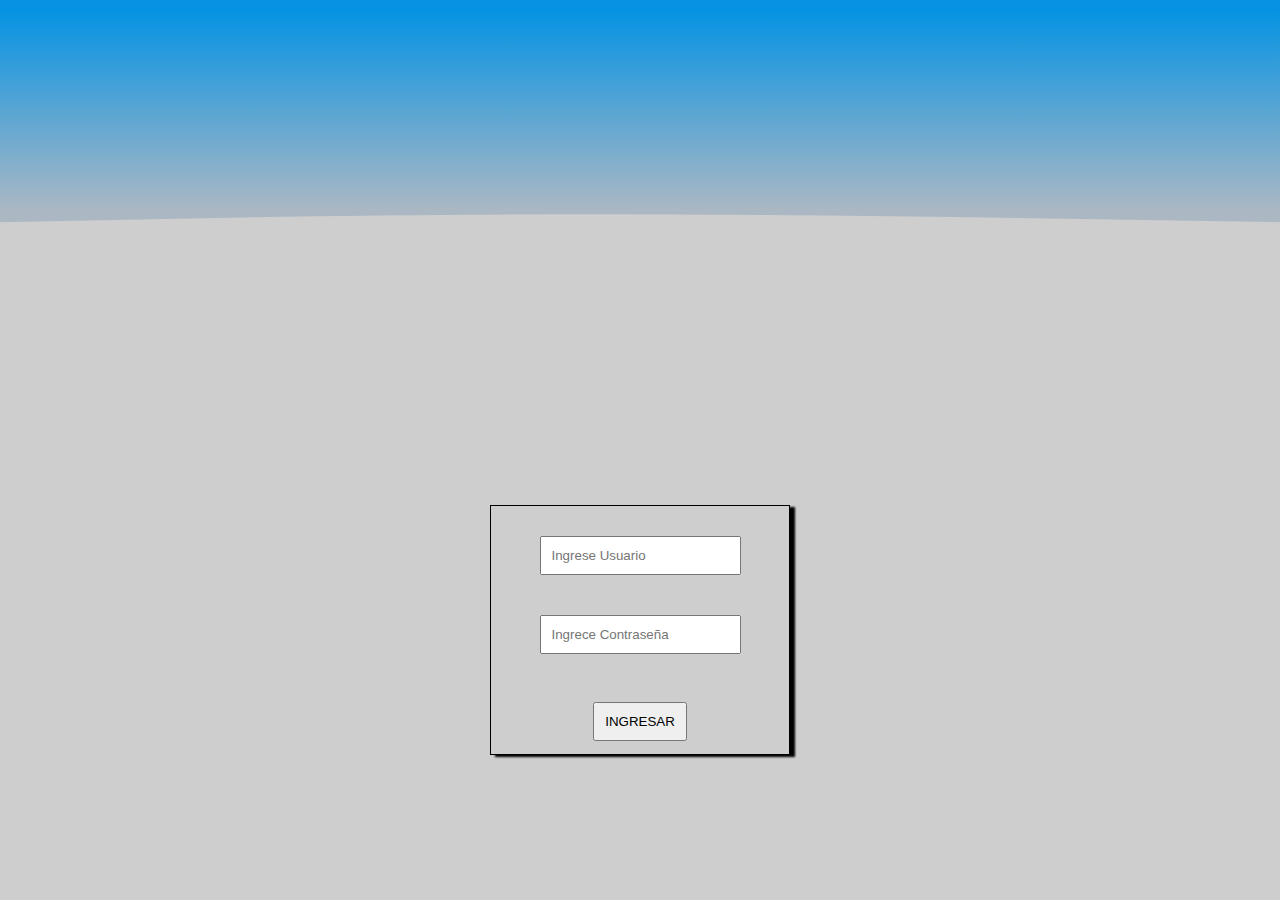
<file: index.html>
<!DOCTYPE html>
<html lang="es">

<head>
  <meta charset="UTF-8">
  <meta http-equiv="X-UA-Compatible" content="IE=edge">
  <meta name="viewport" content="width=device-width, initial-scale=1.0">
  <link rel="stylesheet" href="./css/stilos.css">


  <title>El Amigo</title>
</head>

<svg width="100%" height="50%" id="svg" viewBox="0 0 1440 500" xmlns="http://www.w3.org/2000/svg"
  class="transition duration-300 ease-in-out delay-150">
  <style>
    .path-0 {
      animation: pathAnim-0 4s;
      animation-timing-function: linear;
      animation-iteration-count: infinite;
    }

    @keyframes pathAnim-0 {
      0% {
        d: path("M 0,500 C 0,500 0,250 0,250 C 271,254.5 542,259 782,259 C 1022,259 1231,254.5 1440,250 C 1440,250 1440,500 1440,500 Z");
      }

      25% {
        d: path("M 0,500 C 0,500 0,250 0,250 C 240,259.5 480,269 720,269 C 960,269 1200,259.5 1440,250 C 1440,250 1440,500 1440,500 Z");
      }

      50% {
        d: path("M 0,500 C 0,500 0,250 0,250 C 209,240 418,230 658,230 C 898,230 1169,240 1440,250 C 1440,250 1440,500 1440,500 Z");
      }

      75% {
        d: path("M 0,500 C 0,500 0,250 0,250 C 278,274 556,298 796,298 C 1036,298 1238,274 1440,250 C 1440,250 1440,500 1440,500 Z");
      }

      100% {
        d: path("M 0,500 C 0,500 0,250 0,250 C 271,254.5 542,259 782,259 C 1022,259 1231,254.5 1440,250 C 1440,250 1440,500 1440,500 Z");
      }
    }
  </style>
  <defs>
    <linearGradient id="gradient" x1="50%" y1="100%" x2="50%" y2="0%">
      <stop offset="5%" stop-color="#0693e3"></stop>
      <stop offset="95%" stop-color="#abb8c3"></stop>
    </linearGradient>
  </defs>
  <path
    d="M 0,500 C 0,500 0,250 0,250 C 271,254.5 542,259 782,259 C 1022,259 1231,254.5 1440,250 C 1440,250 1440,500 1440,500 Z"
    stroke="none" stroke-width="0" fill="url(#gradient)" fill-opacity="1"
    class="transition-all duration-300 ease-in-out delay-150 path-0" transform="rotate(-180 720 250)"></path>
</svg>

<body class="inicio">

  <div class="form_inicio">
    <div class="usuario">
      <input type="text" placeholder="Ingrese Usuario" name="user" id="user" class="nombreuser">
      <input type="password" name="user" id="user" placeholder="Ingrece Contraseña" class="passuser">
      <strong data-v-a589e2cc="" class="strong">Usuario o contraseña inválido</strong>
      <input type="submit" name="enviar" id="enviar" value="INGRESAR">
    </div>

  </div>

  <script src="./src/container/Ingreso.js" type="module"></script>
</body>

</html>
</file>
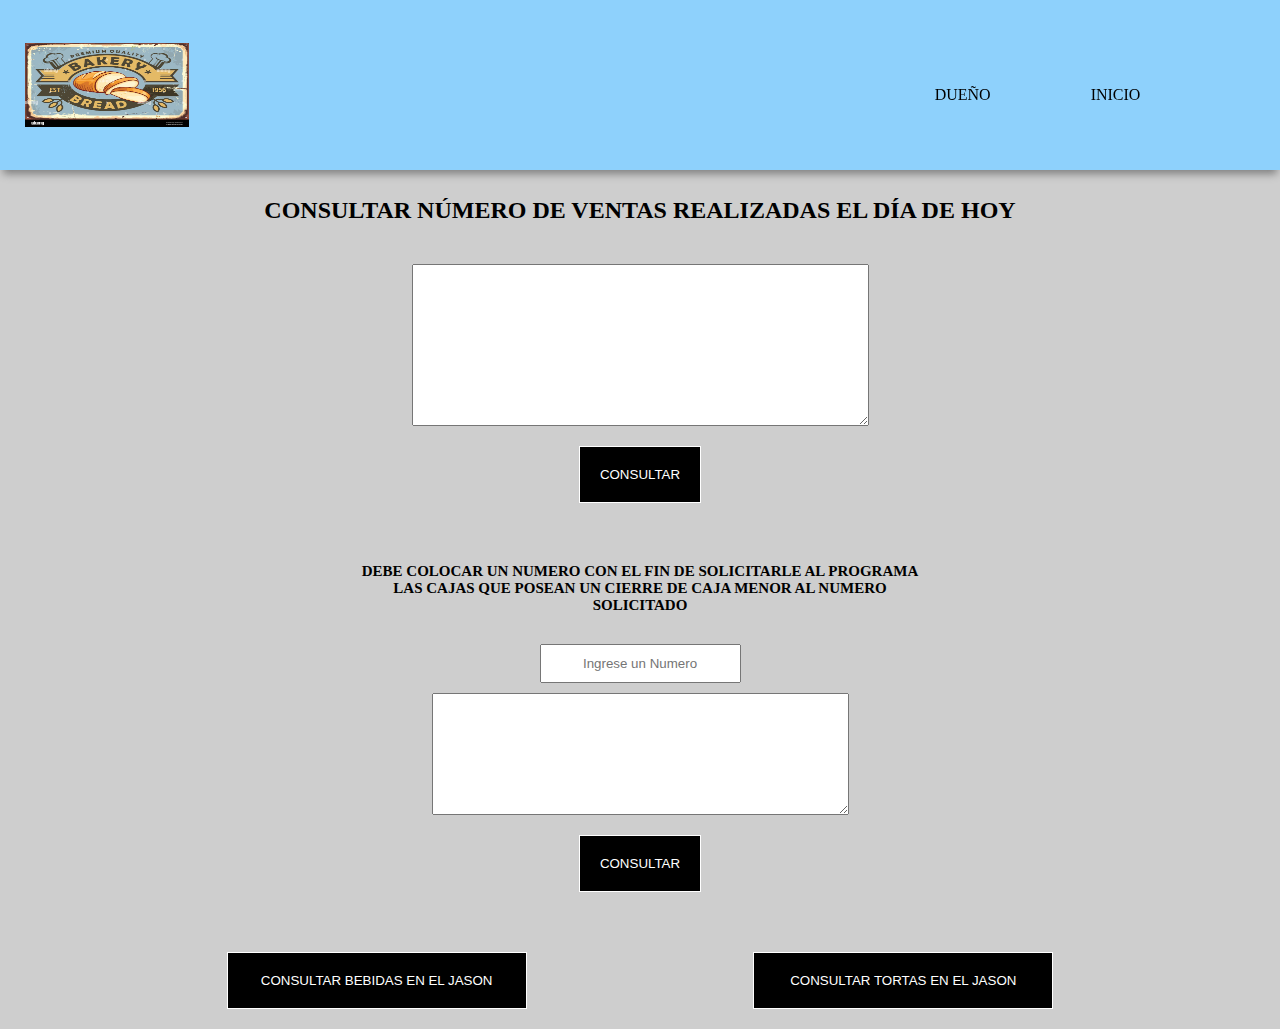
<file: pages/dueño.html>
<!DOCTYPE html>
<html lang="es">

<head>
    <meta charset="UTF-8">
    <meta http-equiv="X-UA-Compatible" content="IE=edge">
    <meta name="viewport" content="width=device-width, initial-scale=1.0">
    <link rel="icon" href="../image/elamigo.jpg">

    <link rel="stylesheet" href="../css/stilos.css">
    <title>El Amigo</title>
</head>

<body class="bodydueño">

    <header class="header">
        <div class="contenedor">
            <img class="logo" src="../image/elamigo.jpg" alt="">
            <ul>
                <li><a href="./ingresodueño.html">DUEÑO</a></li>
                <li><a href="./tortas.html">INICIO</a></li>
            </ul>
        </div>
    </header>
    <div class="welcomeowner">
        <h1>BIENVENIDO SEÑOR/RA</h1>
    </div>


    <div class="h2cajas">
        <h2> CONSULTAR NÚMERO DE VENTAS REALIZADAS EL DÍA DE HOY</h2>
    </div>


    <div class="cajasdia">
        <textarea name="" id="lblcajas" cols="50" rows="8" class="lblcajas"></textarea>
        <input type="button" value="CONSULTAR" id="Consulta1">
    </div>

    <div class="h2consultacajas">
        <h2>DEBE COLOCAR UN NUMERO CON EL FIN DE SOLICITARLE AL PROGRAMA LAS CAJAS QUE POSEAN UN CIERRE DE CAJA MENOR AL
            NUMERO SOLICITADO</h2>
    </div>

    <div class="cajamenores">
        <input type="text" placeholder="Ingrese un Numero" id="Nmenor">
        <textarea name="" id="MNmenor" cols="50" rows="8"></textarea>
        <input type="button" value="CONSULTAR" id="Consulta2">
    </div>

    <div class="consultasJason">
        <div class="consultaJason">
            <button id="ConsultarJson" class="btnJson"> CONSULTAR BEBIDAS EN EL JASON</button>
        </div>
        <div class="consultaJason">
            <button id="ConsultarJsonTortas" class="btnJson"> CONSULTAR TORTAS EN EL JASON</button>
        </div>
    </div>


    <script src="../src/component/buttons/consultaJason.Js" type="module"></script>
    <script src="../src/container/Dueno.js" type="module"></script>
</body>

</html>
</file>
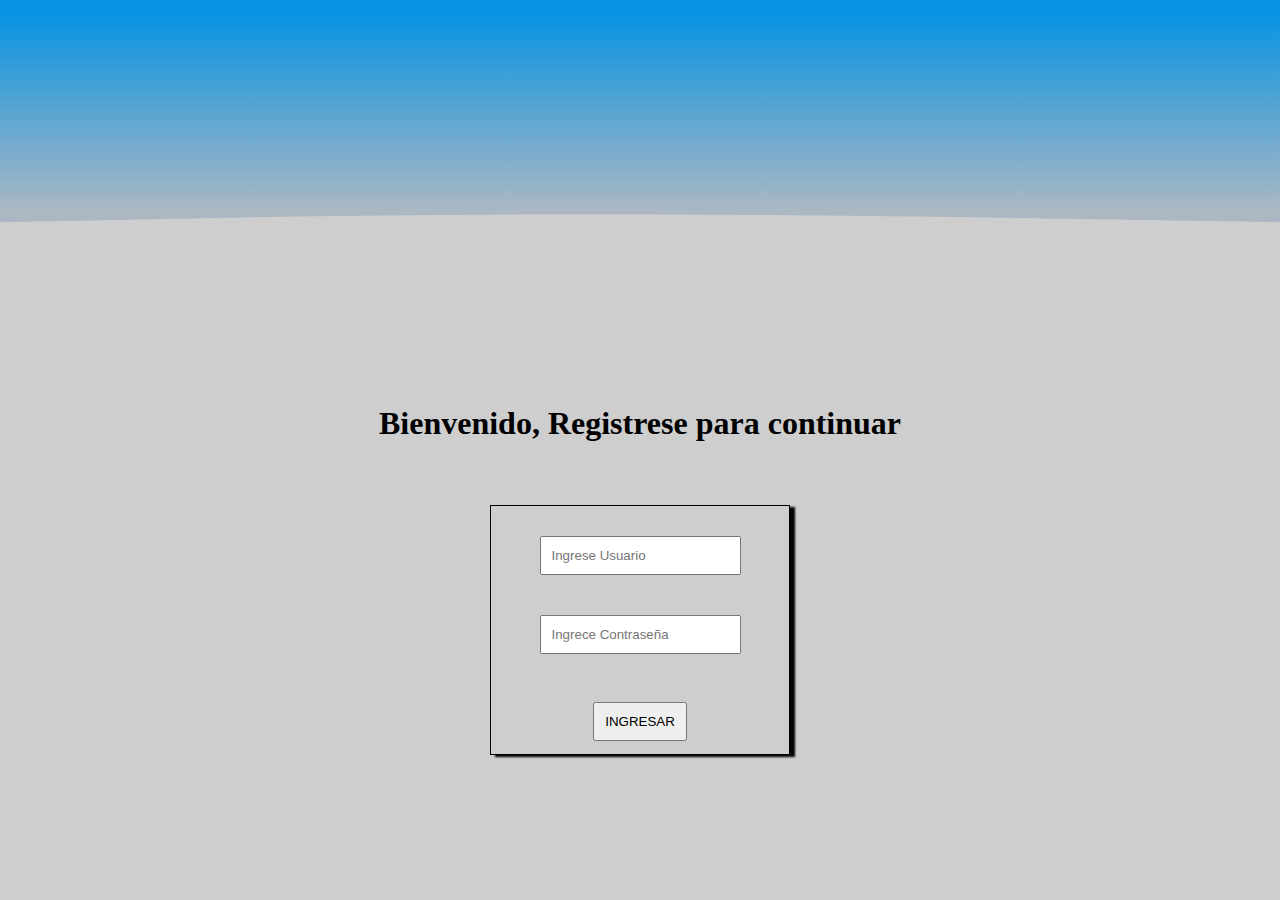
<file: pages/ingresodueño.html>
<!DOCTYPE html>
<html lang="es">

<head>
  <meta charset="UTF-8">
  <meta http-equiv="X-UA-Compatible" content="IE=edge">
  <meta name="viewport" content="width=device-width, initial-scale=1.0">
  <link rel="stylesheet" href="../css/stilos.css">


  <title>El Amigo</title>
</head>

<svg width="100%" height="50%" id="svg" viewBox="0 0 1440 500" xmlns="http://www.w3.org/2000/svg"
  class="transition duration-300 ease-in-out delay-150">
  <style>
    .path-0 {
      animation: pathAnim-0 4s;
      animation-timing-function: linear;
      animation-iteration-count: infinite;
    }

    @keyframes pathAnim-0 {
      0% {
        d: path("M 0,500 C 0,500 0,250 0,250 C 271,254.5 542,259 782,259 C 1022,259 1231,254.5 1440,250 C 1440,250 1440,500 1440,500 Z");
      }

      25% {
        d: path("M 0,500 C 0,500 0,250 0,250 C 240,259.5 480,269 720,269 C 960,269 1200,259.5 1440,250 C 1440,250 1440,500 1440,500 Z");
      }

      50% {
        d: path("M 0,500 C 0,500 0,250 0,250 C 209,240 418,230 658,230 C 898,230 1169,240 1440,250 C 1440,250 1440,500 1440,500 Z");
      }

      75% {
        d: path("M 0,500 C 0,500 0,250 0,250 C 278,274 556,298 796,298 C 1036,298 1238,274 1440,250 C 1440,250 1440,500 1440,500 Z");
      }

      100% {
        d: path("M 0,500 C 0,500 0,250 0,250 C 271,254.5 542,259 782,259 C 1022,259 1231,254.5 1440,250 C 1440,250 1440,500 1440,500 Z");
      }
    }
  </style>
  <defs>
    <linearGradient id="gradient" x1="50%" y1="100%" x2="50%" y2="0%">
      <stop offset="5%" stop-color="#0693e3"></stop>
      <stop offset="95%" stop-color="#abb8c3"></stop>
    </linearGradient>
  </defs>
  <path
    d="M 0,500 C 0,500 0,250 0,250 C 271,254.5 542,259 782,259 C 1022,259 1231,254.5 1440,250 C 1440,250 1440,500 1440,500 Z"
    stroke="none" stroke-width="0" fill="url(#gradient)" fill-opacity="1"
    class="transition-all duration-300 ease-in-out delay-150 path-0" transform="rotate(-180 720 250)"></path>
</svg>


<div class="bienvenida_jefe">
  <h1>Bienvenido, Registrese para continuar</h1>
</div>

<body class="inicio">
  <div class="form_inicio">
    <div class="usuario">
      <input type="text" placeholder="Ingrese Usuario" name="userjefe" id="userjefe" class="nombreuserjefe">
      <input type="password" name="user" id="user" placeholder="Ingrece Contraseña" class="passuserjefe">
      <strong data-v-a589e2cc="" class="strong">Usuario o contraseña inválido</strong>
      <input type="submit" name="enviar" id="enviarjefe" value="INGRESAR">
    </div>

  </div>
  
  <script src="../src/container/IngresoDueno.js" type="module"></script>
</body>

</html>
</file>
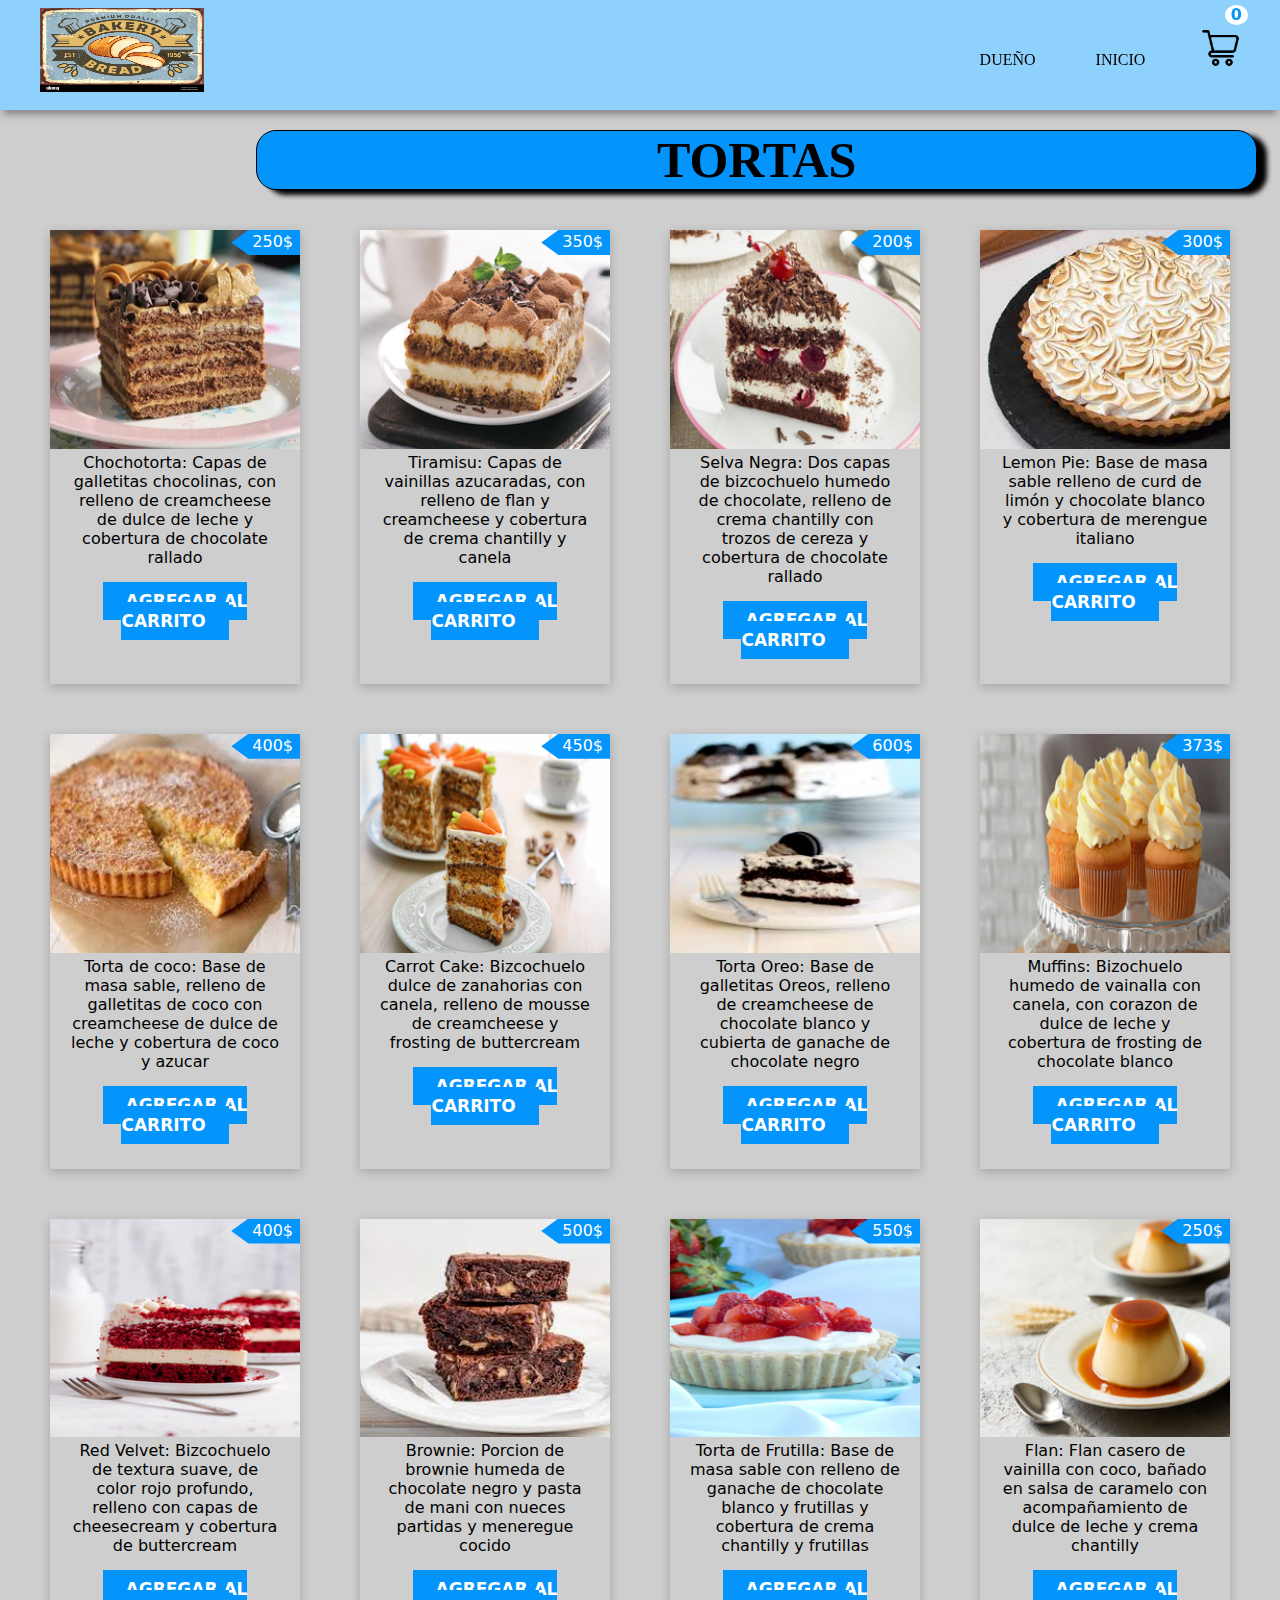
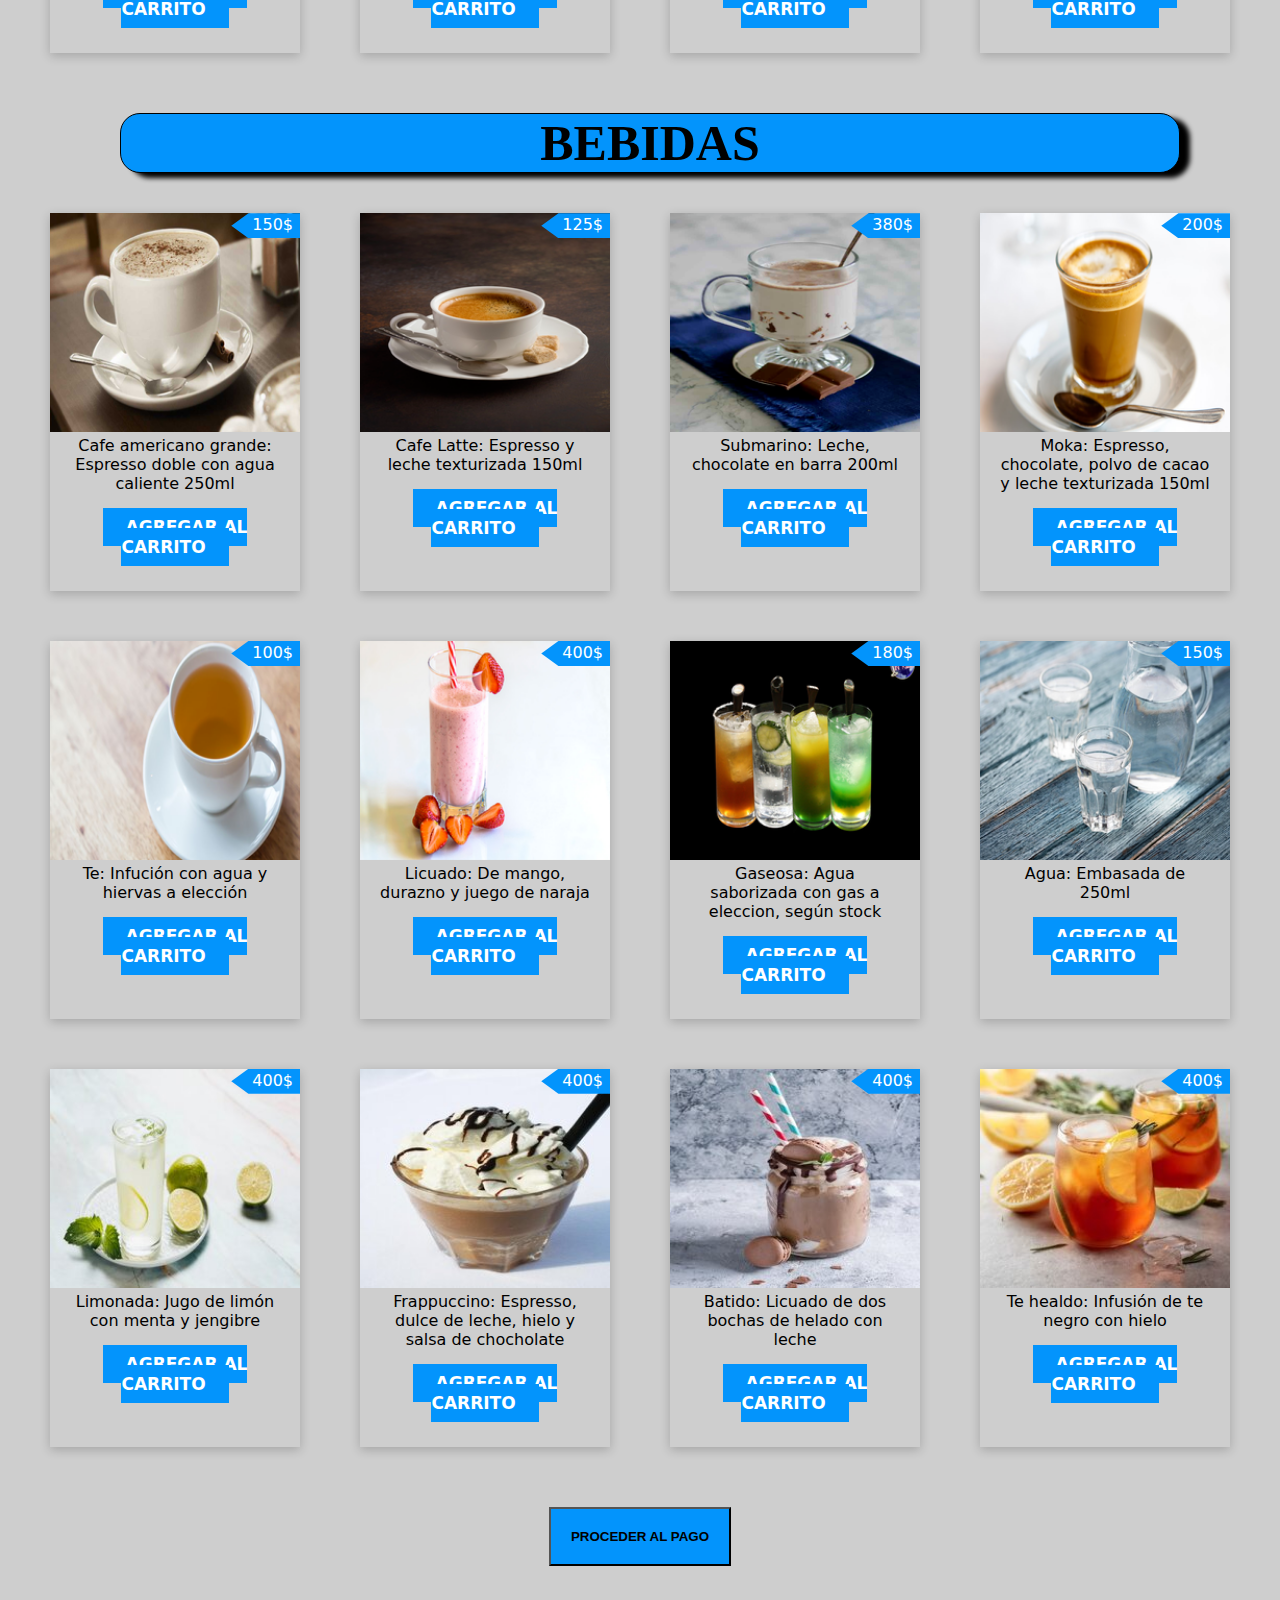
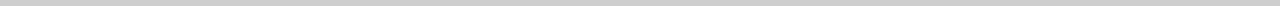
<file: pages/tortas.html>
<!DOCTYPE html>
<html lang="en">

<head>
    <meta charset="UTF-8">
    <meta http-equiv="X-UA-Compatible" content="IE=edge">
    <link rel="icon" type="image/svg+xml" href="./images/favicon.svg" />
    <meta name="viewport" content="width=device-width, initial-scale=1.0">
    <link rel="icon" href="../image/elamigo.jpg">

    <title>El Amigo</title>
    <link rel="stylesheet" href="../css/stilos.css">

</head>

<body>
    <header class="header">
        <div class="header-section container">
            <img class="logo" src="../image/elamigo.jpg" alt="">
            <ul>
                <li><a href="./ingresodueño.html">DUEÑO</a></li>
                <li><a href="./tortas.html">INICIO</a></li>
            </ul>
            <div>
                <img onmouseover="showCart(this)" class="cart" src="../image/hamburguesa .png" alt="">
                <p class="count-product">0</p>
            </div>
            <div class="cart-products" id="products-id">
                <p class="close-btn" onclick="closeBtn()">X</p>
                <h3>Mi carrito</h3>
                <div class="cart-items">
                </div>
                <h2>Total: <strong class="price-total">0</strong> $</h2>
            </div>
        </div>
    </header>
    <div class="tituloTortas">
        <h1>
            TORTAS
        </h1>
    </div>

    <section class="container">
        <div class="products">
            <div class="carts">
                <div>
                    <img src="../image/chocotorta.png" alt="">
                    <p><span>250</span>$</p>
                </div>
                <p class="title">Chochotorta: Capas de galletitas chocolinas, con relleno de creamcheese de dulce de leche y cobertura de chocolate rallado</p>
                <a href="" data-id="1" class="btn-add-cart">Agregar al Carrito</a>
            </div>
            <div class="carts">
                <div>
                    <img src="../image/tiramisu.png" alt="">
                    <p><span>350</span>$</p>
                </div>
                <p class="title"> Tiramisu: Capas de vainillas azucaradas, con relleno de flan y creamcheese y cobertura de crema chantilly y canela</p>
                <a href="" class="btn-add-cart" data-id="2">Agregar al Carrito</a>
            </div>
            <div class="carts">
                <div>
                    <img src="../image/selva negra.png" alt="">
                    <p><span>200</span>$</p>
                </div>
                <p class="title"> Selva Negra: Dos capas de bizcochuelo humedo de chocolate, relleno de crema chantilly con trozos de cereza y cobertura de chocolate rallado</p>
                <a href="" data-id="3" class="btn-add-cart">Agregar al Carrito</a>
            </div>
            <div class="carts">
                <div>
                    <img src="../image/lemonpie.jpg" alt="">
                    <p><span>300</span>$</p>
                </div>
                <p class="title">Lemon Pie: Base de masa sable relleno de curd de limón y chocolate blanco y cobertura de merengue italiano</p>
                <a href="" data-id="4" class="btn-add-cart">Agregar al Carrito</a>
            </div>
            <div class="carts">
                <div>
                    <img src="../image/tortacoco.png" alt="">
                    <p><span>400</span>$</p>
                </div>
                <p class="title"> Torta de coco: Base de masa sable, relleno de galletitas de coco con creamcheese de dulce de leche y cobertura de coco y azucar</p>
                <a href="" data-id="5" class="btn-add-cart">Agregar al Carrito</a>
            </div>
            <div class="carts">
                <div>
                    <img src="../image/carrot cake.png" alt="">
                    <p><span>450</span>$</p>
                </div>
                <p class="title"> Carrot Cake: Bizcochuelo dulce de zanahorias con canela, relleno de mousse de creamcheese y frosting de buttercream</p>
                <a href="" data-id="6" class="btn-add-cart">Agregar al Carrito</a>
            </div>
            <div class="carts">
                <div>
                    <img src="../image/oreo.png" alt="">
                    <p><span>600</span>$</p>
                </div>
                <p class="title"> Torta Oreo: Base de galletitas Oreos, relleno de creamcheese de chocolate blanco y cubierta de ganache de chocolate negro</p>
                <a href="" data-id="57" class="btn-add-cart">Agregar al Carrito</a>
            </div>
            <div class="carts">
                <div>
                    <img src="../image/cup cake.png" alt="">
                    <p><span>373</span>$</p>
                </div>
                <p class="title"> Muffins: Bizochuelo humedo de vainalla con canela, con corazon de dulce de leche y cobertura de frosting de chocolate blanco</p>
                <a href="" data-id="8" class="btn-add-cart">Agregar al Carrito</a>
            </div>
            <div class="carts">
                <div>
                    <img src="../image/chesse cake.png" alt="">
                    <p><span>400</span>$</p>
                </div>
                <p class="title"> Red Velvet: Bizcochuelo de textura suave, de color rojo profundo, relleno con capas de cheesecream y cobertura de buttercream</p>
                <a href="" data-id="9" class="btn-add-cart">Agregar al Carrito</a>
            </div>
            <div class="carts">
                <div>
                    <img src="../image/Brownie.png" alt="">
                    <p><span>500</span>$</p>
                </div>
                <p class="title"> Brownie: Porcion de brownie humeda de chocolate negro y pasta de mani con nueces partidas y meneregue cocido </p>
                <a href="" data-id="10" class="btn-add-cart">Agregar al Carrito</a>
            </div>
            <div class="carts">
                <div>
                    <img src="../image/fritilla.png" alt="">
                    <p><span>550</span>$</p>
                </div>
                <p class="title"> Torta de Frutilla: Base de masa sable con relleno de ganache de chocolate blanco y frutillas y cobertura de crema chantilly y frutillas</p>
                <a href="" data-id="11" class="btn-add-cart">Agregar al Carrito</a>
            </div>

            <div class="carts">
                <div>
                    <img src="../image/FlanE.png" alt="">
                    <p><span>250</span>$</p>
                </div>
                <p class="title"> Flan: Flan casero de vainilla con coco, bañado en salsa de caramelo con acompañamiento de dulce de leche y crema chantilly</p>
                <a href="" data-id="12" class="btn-add-cart">Agregar al Carrito</a>
            </div>

            <div class="tituloBebidas" style="width: 1100px;">
                <h2>
                    BEBIDAS
                </h2>
            </div>


            <div class="carts">
                <div>
                    <img src="../image/cafe grande.png" alt="">
                    <p><span>150</span>$</p>
                </div>
                <p class="title">Cafe americano grande: Espresso doble con agua caliente 250ml</p>
                <a href="" data-id="13" class="btn-add-cart">Agregar al Carrito</a>
            </div>
            <div class="carts">
                <div>
                    <img src="../image/cafechico.png" alt="">
                    <p><span>125</span>$</p>
                </div>
                <p class="title">Cafe Latte: Espresso y leche texturizada 150ml </p>
                <a href="" class="btn-add-cart" data-id="14">Agregar al Carrito</a>
            </div>
            <div class="carts">
                <div>
                    <img src="../image/submarino.png" alt="">
                    <p><span>380</span>$</p>
                </div>
                <p class="title">Submarino: Leche, chocolate en barra 200ml</p>
                <a href="" data-id="15" class="btn-add-cart">Agregar al Carrito</a>
            </div>
            <div class="carts">
                <div>
                    <img src="../image/café-cortado.png" alt="">
                    <p><span>200</span>$</p>
                </div>
                <p class="title">Moka: Espresso, chocolate, polvo de cacao y leche texturizada 150ml</p>
                <a href="" data-id="16" class="btn-add-cart">Agregar al Carrito</a>
            </div>
            <div class="carts">
                <div>
                    <img src="../image/te.png" alt="">
                    <p><span>100</span>$</p>
                </div>
                <p class="title">Te: Infución con agua y hiervas a elección</p>
                <a href="" data-id="17" class="btn-add-cart">Agregar al Carrito</a>
            </div>
            <div class="carts">
                <div>
                    <img src="../image/licuado.png" alt="">
                    <p><span>400</span>$</p>
                </div>
                <p class="title"> Licuado: De mango, durazno y juego de naraja</p>
                <a href="" data-id="18" class="btn-add-cart">Agregar al Carrito</a>
            </div>
            <div class="carts">
                <div>
                    <img src="../image/gaseosa.png" alt="">
                    <p><span>180</span>$</p>
                </div>
                <p class="title"> Gaseosa: Agua saborizada con gas a eleccion, según stock</p>
                <a href="" data-id="19" class="btn-add-cart">Agregar al Carrito</a>
            </div>
            <div class="carts">
                <div>
                    <img src="../image/agua.png" alt="">
                    <p><span>150</span>$</p>
                </div>
                <p class="title"> Agua: Embasada de 250ml</p>
                <a href="" data-id="20" class="btn-add-cart">Agregar al Carrito</a>
            </div>
            <div class="carts">
                <div>
                    <img src="../image/limonada.jpg">
                    <p><span>400</span>$</p>
                </div>
                <p class="title"> Limonada: Jugo de limón con menta y jengibre</p>
                <a href="" data-id="21" class="btn-add-cart">Agregar al Carrito</a>
            </div>
            <div class="carts">
                <div>
                    <img src="../image/frapuccino.jpg" alt="">
                    <p><span>400</span>$</p>
                </div>
                <p class="title">Frappuccino: Espresso, dulce de leche, hielo y salsa de chocholate</p>
                <a href="" data-id="22" class="btn-add-cart">Agregar al Carrito</a>
            </div>
            <div class="carts">
                <div>
                    <img src="../image/batidoChocolate.jpg" alt="">
                    <p><span>400</span>$</p>
                </div>
                <p class="title"> Batido: Licuado de dos bochas de helado con leche</p>
                <a href="" data-id="23" class="btn-add-cart">Agregar al Carrito</a>
            </div>

            <div class="carts">
                <div>
                    <img src="../image/tehelado.jpg" alt="">
                    <p><span>400</span>$</p>
                </div>
                <p class="title">Te healdo: Infusión de te negro con hielo</p>
                <a href="" data-id="24" class="btn-add-cart">Agregar al Carrito</a>
            </div>
        </div>
    </section>


    <div class="btn_bebidas">
        <input type="button" value="PROCEDER AL PAGO" id="sigbebidas">
    </div>
    <script>
        function showCart(x) {
            document.getElementById("products-id").style.display = "block";
        }

        function closeBtn() {
            document.getElementById("products-id").style.display = "none";
        }
    </script>

    <script src="../src/container/Tortas.js" type="module"></script>
</body>

</html>
</file>
<file: css/stilos.css>
* {
    margin: 0%;
    padding: 0;
    box-sizing: border-box;
}


/*-------------------------ELECCION----------------------*/
body {
    background-color: rgb(206, 206, 206);
}


header {
    background-color: #8ED1FC;
    padding-top: 18px;
    padding-bottom: 18px;
    box-shadow: 0 7px 8px -3px grey;
    position: fixed;
    width: 100%;
    margin-top: -10px;
    z-index: 99;
}

.container {
    max-width: 1200px;
    text-align: center;
    margin: auto;
}

.container ul {
    display: flex;
    flex-direction: row;
    justify-content: end;
}

.container ul li {
    padding: 30px;
    list-style-type: none;
    position: relative;
    left: 360px;
    top: 10px;
}

.container ul li a {
    text-decoration: none;
    color: #000;
}

.container ul li a:hover {
    color: rgb(10, 196, 196);
    transition: 0.5s;
}

.contenedor {
    display: flex;
    justify-content: space-between;
    align-items: center;
}

.contenedor img {
    margin: 25px;
}

.contenedor ul {
    display: flex;
    justify-content: space-evenly;
    align-items: center;
    margin-right: 7%;
    margin-top: 20px;
}

.contenedor ul li {
    padding: 30px;
    list-style-type: none;
}

.contenedor ul li a {
    text-decoration: none;
    padding: 20px;
    color: #000;
}

.contenedor ul li a:hover {
    color: rgb(10, 196, 196);
    transition: 0.5s;
}


.header-section {
    display: flex;
    justify-content: space-between;
    margin: auto;
    align-items: center;
    position: relative;
}

.header-section div {
    position: relative;
}

.header-section p {
    position: absolute;
    top: -24px;
    right: -8px;
    background-color: #fff;
    padding: 1px 6px;
    border-radius: 50%;
    color: rgb(3, 148, 252);
    font-weight: 700;
    font-family: system-ui;
    line-height: 18px;
}

.logo {
    width: 164px;
    height: 84px;
    cursor: pointer;
}

.cart {
    width: 39px;
    height: 38px;
}

.cart-products {
    position: absolute !important;
    top: 82px;
    right: -18px;
    background-color: #fff;
    padding: 0 18px;
    box-shadow: 0 3px 10px rgb(0 0 0 / 20%);
    display: none;
    min-width: 290px;
}

.cart:hover {
    margin-bottom: 16px;
    transition-duration: .5s;
}

/*end header*/


.h1principal {
    display: flex;
    justify-content: flex-start;
    align-items: center;
    margin-top: 110px;
    padding-left: 5%;
}

.h1principal h1 {
    font-size: 40px;

}

.seltorta {
    margin-left: 5%;
    margin-top: 20px;
    display: flex;
    justify-content: center;
    align-items: center;
}

.seltorta h2 {
    font-size: 20px;
}

.ftortas {
    display: flex;
    flex-direction: column;
    justify-content: space-between;
    align-items: center;
}

.ftortas li {
    list-style-type: none;
    margin: 20px;
    padding: 10px;
    display: none;
}

.ftortas .btn2 {
    margin-left: 10%;
    margin: 30px;
    padding: 10px;
}

.ftortas .btn1 {
    margin: 30px;
    margin-left: 10%;
    padding: 10px;
}

.inputs a {
    cursor: pointer;
    align-self: start;
}

.btn_tortas {
    display: flex;
    justify-content: center;
    align-items: center;
    margin: 20px;
}

#sigtortas {
    padding: 10px;
    margin-bottom: 20px;
}

.btn_bebidas {
    display: flex;
    justify-content: center;
    align-items: center;
    margin: 20px;
}

#sigbebidas {
    padding: 20px;
    margin-bottom: 20px;
    color: #000;
    font-weight: bolder;
    background-color: rgb(3, 148, 252);
    cursor: pointer;
}

#sigbebidas:hover {
    background-color: #fff;
    color: rgb(10, 196, 196);
    border: 2px solid rgb(10, 196, 196);
    transition: 0.5s;
}

.tituloBebidas {
    margin-left: 5%;
    margin-bottom: 10px;
}

.tituloBebidas h2 {
    font-size: 50px;
    margin: 20px;
    border: 1px solid #000;
    background-color: rgb(3, 148, 252);
    ;
    box-shadow: 10px 5px 5px;
    border-radius: 20px;
}

.tituloTortas {
    position: absolute;
    margin-top: 130px;
    margin-left: 20%;

}

.tituloTortas h1 {
    font-size: 50px;
    padding: 0px 400px;
    border: 1px solid #000;
    background-color: rgb(3, 148, 252);
    ;
    box-shadow: 10px 5px 5px;
    border-radius: 20px;
}

.carts {
    margin: 10px;
}

/*-------------------------------ingreso--------------------------------*/
.contenedor {
    width: 100%;
}

.inicio {
    background-color: rgb(206, 206, 206);
    display: flex;
    flex-direction: column;
    justify-content: center;
    align-items: center;
}

.form_inicio {
    width: 100%;
    display: flex;
    flex-direction: column;
    justify-content: center;
    align-items: center;
    position: absolute;
    top: 55%;

}

.usuario {
    width: 300px;
    height: 250px;
    display: flex;
    flex-direction: column;
    align-items: center;
    padding: 10px;
    margin: 10px;
    border: 1px solid #000;
    box-shadow: 5px 2px 2px black;
}

.usuario #user {
    padding: 10px;
    margin: 20px;

}

.usuario #userjefe {
    padding: 10px;
    margin: 20px;

}

.usuario #enviar {
    margin: 10px;
    padding: 10px;
}

.usuario #enviarjefe {
    margin: 10px;
    padding: 10px;
}

.strong {
    color: transparent;
    font-weight: bolder;
}

.bienvenida_jefe {
    position: absolute;
    top: 45%;
}



/*-----------------------DUEÑO------------------------*/

.welcomeowner {
    margin: 10px;
    margin-bottom: 20px;
    padding-left: 20px;

}

.h2cajas {
    display: flex;
    justify-content: center;
    align-items: center;
    margin-top: 150px;
    margin-bottom: 20px;
}


.cajasdia {
    display: flex;
    flex-direction: column;
    justify-content: center;
    align-items: center;
    padding: 20px;
}

.lblcajas {
    padding: 20px;
}

#Consulta1 {
    margin: 20px;
    padding: 20px;
    background-color: #000;
    color: #fff;
    border: 1px solid #fff;
    cursor: pointer;
}

#Consulta1:hover {
    color: #000;
    background-color: #fff;
    border: 1px solid #000;
    transition: 0.5s;
}

.h2consultacajas {
    width: 580px;
    margin: auto;
    font-size: 10px;
    text-align: center;
    margin-top: 20px;
}

.cajamenores {
    display: flex;
    flex-direction: column;
    justify-content: center;
    align-items: center;
    margin: 20px;
}

#Nmenor {
    text-align: center;
    padding: 10px;
    margin: 10px;
}

#Consulta2 {
    margin: 20px;
    padding: 20px;
    background-color: #000;
    color: #fff;
    border: 1px solid #fff;
    cursor: pointer;
}

#Consulta2:hover {
    color: #000;
    background-color: #fff;
    border: 1px solid #000;
    transition: 0.5s;

}

.bodydueño {
    background-color: rgb(206, 206, 206);
}

.consultasJason {
    display: flex;
    justify-content: space-evenly;
    align-items: center;
    text-align: center;
    padding: 10px;
}

.consultasJason .consultaJason .btnJson {
    width: 300px;
    margin: 10px;
    padding: 20px;
    background-color: #000;
    color: #fff;
    border: 1px solid #fff;
    cursor: pointer;
}

.consultasJason .consultaJason .btnJson:hover {
    color: #000;
    background-color: #fff;
    border: 1px solid #000;
    transition: 0.5s;
}


/*--------------------------------TORTAS Y BEBIDAS----------------------------*/



.products {
    padding-top: 170px;
    display: flex;
    flex-wrap: wrap;
    justify-content: space-between;
    padding-top: 220px;
}

.carts {
    max-width: 250px;
    box-shadow: 0 3px 10px rgb(0 0 0 / 20%);
    padding-bottom: 34px;
    margin-bottom: 40px;
}

.carts img {
    width: 100%;
}

.carts p {
    font-family: system-ui;
    font-weight: 500;
    padding: 0 20px;
    margin-bottom: 24px;
}

.carts div p {
    position: absolute;
    top: 0;
    right: 0px;
    background-color: rgb(3, 148, 252);
    color: #fff;
    padding: 2px 7px 4px 21px;
    clip-path: polygon(25% 0%, 100% 0%, 100% 100%, 25% 100%, 0% 50%);
}

.carts div {
    position: relative;
}

.carts a {
    font-family: system-ui;
    text-decoration: none;
    background: rgb(3, 148, 252);
    padding: 9px 23px;
    color: #fff;
    font-size: 17px;
    text-transform: uppercase;
    font-weight: 700;
}

.carts a:hover {
    background: #fff;
    color: rgb(10, 196, 196);
    border: solid 2px rgb(10, 196, 196);
    transition-duration: .3s;
}

/*float cart*/
.cart-products .item img {
    width: 115px;
}

.cart-products .item {
    display: flex;
    align-items: center;
    border-bottom: solid 2px rgb(3, 148, 252);
}

.cart-products .item .item-content {
    margin: 0 19px;
    width: 201px;
}

.cart-products .item .item-content h5 {
    margin: 0;
    font-size: 15px;
    font-weight: 400;
    font-family: system-ui;
}

.cart-products .item .item-content h6 {
    margin: 0;
    font-size: 13px;
    font-weight: 400;
    font-family: system-ui;
}

.cart-products .item span {
    background-color: rgb(3, 148, 252);
    padding: 0px 5px;
    border-radius: 50%;
    color: #fff;
    font-family: system-ui;
    cursor: pointer;
}

.cart-products h3 {
    margin-bottom: 0;
}

.cart-products .item .item-content h5.cart-price {
    font-weight: 700;
}

/*stye to btn close*/
p.close-btn {
    top: -4px;
    right: 6px;
    cursor: pointer;
    color: #000;
}

p.author {
    display: flex;
    justify-content: center;
    FONT-VARIANT: JIS04;
    margin-top: 3%;
    gap: 7px;
}

p.author a {
    text-decoration: none;
    font-weight: 700;
    color: #000;
}


/*-------------------PAGO TARJETA---------------------------*/

#tituloMetodo {
    position: absolute;
    margin-top: 190px;
    margin-left: 40%;

}

.contentForm {
    border: 1px solid #000;
    border-radius: 10px;
    margin: 20px;
    padding: 20px;
    position: absolute;
    margin-top: 270px;
}
</file>
